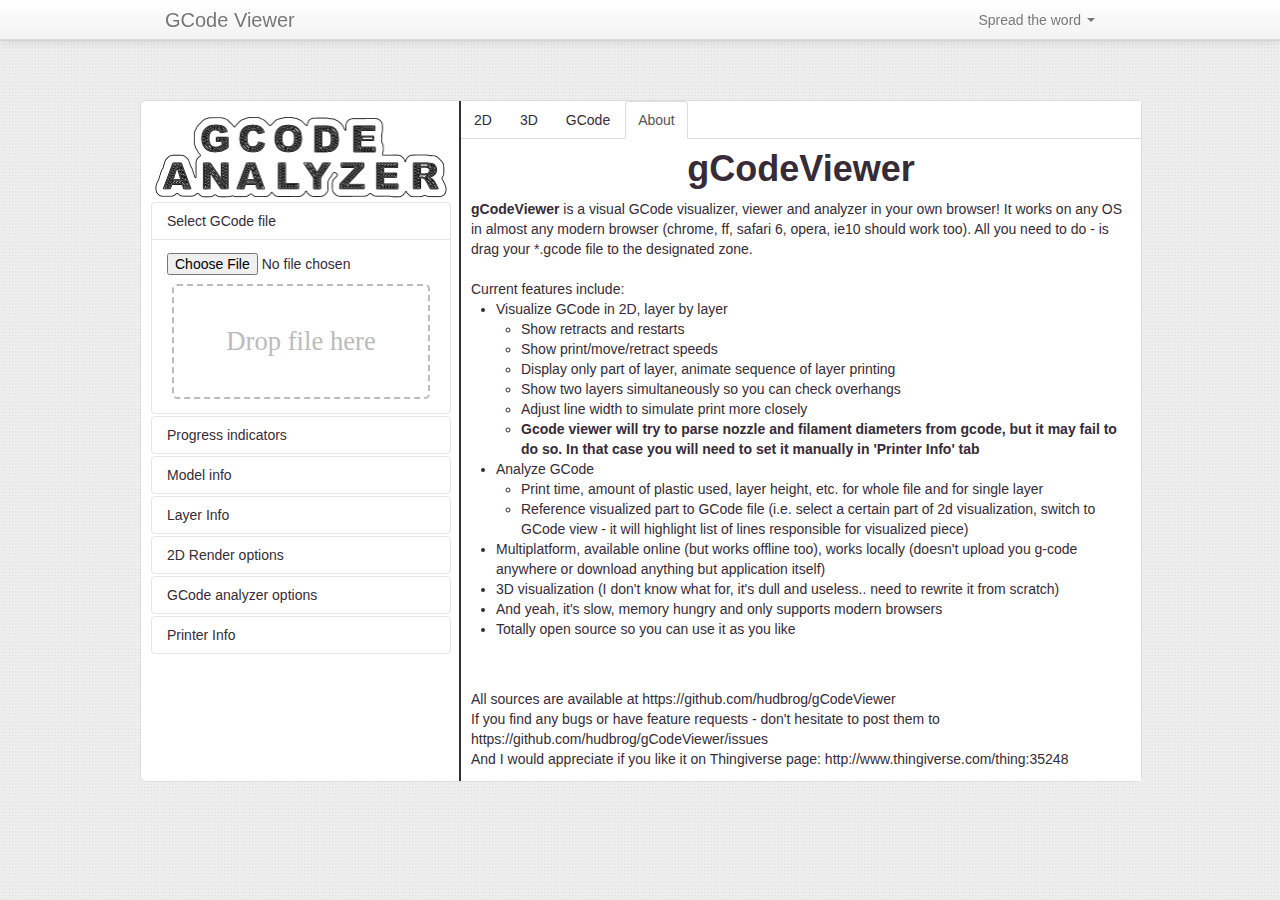
<file: server/public/share/gcodeviewer/index.html>
<!DOCTYPE html>
<html xmlns="http://www.w3.org/1999/xhtml">
<head>
    <title>gcode viewer - online gcode viewer and analyzer in your browser!</title>
    <meta name="description" content="Visual GCode viewer and analyzer in your browser. No need to upload you GCode anywhere, everything is done locally." />
    <meta name="keywords" content="GCode,g-code,viewer,online,javascript" />
    <meta http-equiv="Content-Type" content="text/html;charset=utf-8" />
    <meta name="language" content="english" />

    <link rel="shortcut icon" type="image/vnd.microsoft.icon" href="favicon.ico" />
    <link rel="sitemap" type="application/xml" title="Sitemap" href="/sitemap.xml" />
    <link rel="meta" type="application/rdf+xml" title="Dublin" href="/dublin.rdf" />
    <link rel="canonical" href="http://gcode.ws/" />


    <link rel="stylesheet" type="text/css" href="css/cupertino/jquery-ui-1.9.0.custom.css" media="screen" />
    <link rel="stylesheet" type="text/css" href="css/bootstrap.css" media="screen" />
    <link rel="stylesheet" type="text/css" href="lib/codemirror.css" media="screen" />
    <link rel="stylesheet" type="text/css" href="css/style.css" media="screen" />
    <script type="text/javascript" src="lib/jquery-1.8.2.js"></script>
    <script type="text/javascript" src="lib/jquery-ui-1.9.0.custom.js"></script>

    <script type="text/javascript" src="lib/codemirror.js"></script>
    <script type="text/javascript" src="lib/mode_gcode/gcode_mode.js"></script>
    <script type="text/javascript" src="lib/three.js"></script>
    <script type="text/javascript" src="lib/bootstrap.js"></script>
    <script type="text/javascript" src="lib/modernizr.custom.09684.js"></script>
    <script type="text/javascript" src="lib/TrackballControls.js"></script>
    <script type="text/javascript" src="lib/zlib.min.js"></script>
    <script type="text/javascript" src="js/ui.js"></script>
    <script type="text/javascript" src="js/gCodeReader.js"></script>
    <script type="text/javascript" src="js/renderer.js"></script>
    <script type="text/javascript" src="js/analyzer.js"></script>
    <script type="text/javascript" src="js/renderer3d.js"></script>

    <script type="text/javascript">

        var _gaq = _gaq || [];
        _gaq.push(['_setAccount', 'UA-38437619-1']);
        _gaq.push(['_trackPageview']);

        (function() {
            var ga = document.createElement('script'); ga.type = 'text/javascript'; ga.async = true;
            ga.src = ('https:' == document.location.protocol ? 'https://ssl' : 'http://www') + '.google-analytics.com/ga.js';
            var s = document.getElementsByTagName('script')[0]; s.parentNode.insertBefore(ga, s);
        })();

    </script>

    <meta property="og:title" content="gCodeViewer - online gcode viewer and analyzer!" />
    <meta property="og:type" content="website" />
    <meta property="og:url" content="http://gcode.ws" />
    <meta property="og:image" content="http://gcode.ws/screenshot.jpg" />
    <meta property="og:site_name" content="Online GCode Viewer" />
    <meta property="fb:admins" content="1537520789" />

</head>
<body>
<div id="fb-root"></div>
<script type="text/javascript">(function(d, s, id) {
    var js, fjs = d.getElementsByTagName(s)[0];
    if (d.getElementById(id)) return;
    js = d.createElement(s); js.id = id;
    js.src = "//connect.facebook.net/ru_RU/all.js#xfbml=1&appId=122261684619414";
    fjs.parentNode.insertBefore(js, fjs);
}(document, 'script', 'facebook-jssdk'));</script>

<div id="analysisModal" class="modal hide fade">
    <div class="modal-header">
        <h3>Running analysis....</h3>
    </div>
    <div class="modal-body">
        <div class="progress" >
            <div id="analysisProgress" class="bar" style="width: 0;"></div>
        </div>
    </div>
    <div class="modal-footer">
        <a href="#" class="btn disabled">Please wait for process to get finished</a>
    </div>
</div>

<div class="navbar navbar-fixed-top">
    <div class="navbar-inner">
        <div class="container">
            <ul class="nav">
                <li >
                    <a class="brand" href="#">GCode Viewer</a>
                </li>
            </ul>
            <ul class="nav pull-right">
                <li class="dropdown">
                    <a href="#"
                       class="dropdown-toggle"
                       data-toggle="dropdown">
                        Spread the word
                        <b class="caret"></b>
                    </a>
                    <ul class="dropdown-menu">
                        <li class="socials">
                            <div class="g-plusone" data-annotation="inline" data-width="150"></div>
                        </li>
                        <li class="socials"><div class="fb-like" data-href="http://gcode.ws" data-send="false" data-layout="button_count" data-width="150" data-show-faces="true" data-action="recommend"></div></li>
                        <li class="socials"><a href="https://twitter.com/share" class="twitter-share-button" data-url="http://gcode.ws" data-text="Check out a nice online gcode viewer!">Tweet</a>
                            <script>!function(d,s,id){var js,fjs=d.getElementsByTagName(s)[0];if(!d.getElementById(id)){js=d.createElement(s);js.id=id;js.src="//platform.twitter.com/widgets.js";fjs.parentNode.insertBefore(js,fjs);}}(document,"script","twitter-wjs");</script></li>
                    </ul>
                </li>
            </ul>
        </div>
    </div>
</div>


<div id="wrap" class="ui-widget ui-widget-content ui-corner-all">
    <div id="control">
        <img src="img/logo.png" alt="gCodeViewer - an online gcode viewer"/>

        <div id="accordion2" class="accordion">
            <div class="accordion-group">
                <div class="accordion-heading">
                    <a class="accordion-toggle" data-toggle="collapse" data-parent="#accordion2" href="#fileAccordionTab">
                        Select GCode file
                    </a>
                </div>
                <div id="fileAccordionTab" class="accordion-body collapse">
                    <div class="accordion-inner">
                        <input type="file" id="file" name="files" />
                        <!--<form class="add-teacher" id="fAddTeacher" enctype="multipart/form-data" method="post" novalidate="novalidate">-->
                        <!--<button id="selectFileButton">Select GCode File</button>-->
                        <!--</form>-->
                        <div id="drop_zone">Drop file here</div>
                    </div>
                </div>
            </div>
            <div class="accordion-group">
                <div class="accordion-heading">
                    <a class="accordion-toggle" data-toggle="collapse" data-parent="#accordion2" href="#progressAccordionTab">
                        Progress indicators
                    </a>
                </div>
                <div id="progressAccordionTab" class="accordion-body collapse">
                    <div class="accordion-inner">
                        <div id="progressBlock">
                            <div class="progress" >
                                <div id="loadProgress" class="bar" style="width: 0;"></div>
                            </div>
                            <div class="progress" >
                                <div id="analyzeProgress" class="bar" style="width: 0;"></div>
                            </div>
                        </div>
                    </div>
                </div>
            </div>
            <div class="accordion-group">
                <div class="accordion-heading">
                    <a class="accordion-toggle" data-toggle="collapse" data-parent="#accordion2" href="#infoAccordionTab">
                        Model info
                    </a>
                </div>
                <div id="infoAccordionTab" class="accordion-body collapse">
                    <div class="accordion-inner">
                        <p id="list"></p>
                    </div>
                </div>
            </div>
            <div class="accordion-group">
                <div class="accordion-heading">
                    <a class="accordion-toggle" data-toggle="collapse" data-parent="#accordion2" href="#layerAccordionTab">
                        Layer Info
                    </a>
                </div>
                <div id="layerAccordionTab" class="accordion-body collapse">
                    <div class="accordion-inner">
                        <p id="layerInfo"></p>
                    </div>
                </div>
            </div>
            <div class="accordion-group">
                <div class="accordion-heading">
                    <a class="accordion-toggle" data-toggle="collapse" data-parent="#accordion2" href="#options2DAccordionTab">
                        2D Render options
                    </a>
                </div>
                <div id="options2DAccordionTab" class="accordion-body collapse">
                    <div class="accordion-inner">
                        <label>Speed display type: </label>
                            <label for="speedDisplayRadio"><input type="radio" name="speedDisplay" id="speedDisplayRadio" value="1"  onclick="GCODE.ui.processOptions()" checked> mm/sec</label>
                            <label for="exPerMMRadio"><input type="radio" name="speedDisplay" id="exPerMMRadio" value="1"  onclick="GCODE.ui.processOptions()" > mm extrusion per mm move</label>
                            <label for="volPerSecRadio"><input type="radio"  name="speedDisplay" id="volPerSecRadio" value="1"  onclick="GCODE.ui.processOptions()" > mm^3/sec</label>
                        <label for="showMovesCheckbox"><input type="checkbox" id="showMovesCheckbox" value="1"  onclick="GCODE.ui.processOptions()" checked> Show non-extrusion moves</label>
                        <label for="showRetractsCheckbox"><input type="checkbox" id="showRetractsCheckbox" value="2" onclick="GCODE.ui.processOptions()" checked> Show retracts and restarts</label>
                        <label for="moveModelCheckbox"><input type="checkbox" id="moveModelCheckbox" value="3"  onclick="GCODE.ui.processOptions()" checked> Move model to the center of the grid</label>
                        <label for="differentiateColorsCheckbox"><input type="checkbox" id="differentiateColorsCheckbox" value="7"  onclick="GCODE.ui.processOptions()" checked> Show different speeds with different colors</label>
                        <label for="thickExtrusionCheckbox"><input type="checkbox" id="thickExtrusionCheckbox" value="8"  onclick="GCODE.ui.processOptions()"> Emulate extrusion width</label>
                        <label for="alphaCheckbox"><input type="checkbox" id="alphaCheckbox" value="10"  onclick="GCODE.ui.processOptions()" > Render lines slightly transparent</label>
                        <!--<label for="widthModifier">Width modifier: <input type="text" value="2" id="widthModifier" onchange="GCODE.ui.processOptions()"/></label>-->
                        <label for="showNextLayer"><input type="checkbox" id="showNextLayer" value="9"  onclick="GCODE.ui.processOptions()" > Show +1 layer</label>
                    </div>
                </div>
            </div>

            <div class="accordion-group">
                <div class="accordion-heading">
                    <a class="accordion-toggle" data-toggle="collapse" data-parent="#accordion2" href="#analyzeOptionsAccordioinTab">
                        GCode analyzer options
                    </a>
                </div>
                <div id="analyzeOptionsAccordioinTab" class="accordion-body collapse">
                    <div class="accordion-inner">
                        These require re-analyzing file:<br />
                        <label for="sortLayersCheckbox"><input type="checkbox" id="sortLayersCheckbox" value="4" onclick="GCODE.ui.processOptions()" checked>Sort layers by Z</label>
                        <label for="purgeEmptyLayersCheckbox"><input type="checkbox" id="purgeEmptyLayersCheckbox" value="5"  onclick="GCODE.ui.processOptions()" checked>Hide empty layers</label>
                        <label for="showGCodeCheckbox"><input type="checkbox" id="showGCodeCheckbox" value="6" onclick="GCODE.ui.processOptions()" checked>Show GCode in GCode tab (memory intensive!)</label>
                    </div>
                </div>
            </div>

            <div class="accordion-group">
                <div class="accordion-heading">
                    <a class="accordion-toggle" data-toggle="collapse" data-parent="#accordion2" href="#printerInfoAccordioinTab">
                        Printer Info
                    </a>
                </div>
                <div id="printerInfoAccordioinTab" class="accordion-body collapse">
                    <div class="accordion-inner">
                        <label for="filamentDia">Plastic diameter: <input type="text" value="1.75" id="filamentDia" onchange="GCODE.ui.processOptions()"/></label>
                        <label>Plastic type: </label>
                            <label for="plasticABS"><input type="radio" name="radPlastic" id="plasticABS" value="ABS"  onclick="GCODE.ui.processOptions()" checked>ABS</label>
                            <label for="plasticPLA"><input type="radio" name="radPlastic" id="plasticPLA" value="PLA"  onclick="GCODE.ui.processOptions()" >PLA</label>
                        <label for="nozzleDia">Nozzle size: <input type="text" value="0.4" id="nozzleDia" onchange="GCODE.ui.processOptions()"/></label>
                    </div>
                </div>
            </div>

            <div class="accordion-group hide" id="errAnalyseTab">
                <div class="accordion-heading">
                    <a class="accordion-toggle" data-toggle="collapse" data-parent="#accordion2" href="#errorAnalysisAccordioinTab">
                        Error Analysis
                    </a>
                </div>
                <div id="errorAnalysisAccordioinTab" class="accordion-body collapse">
                    <div class="accordion-inner">
                        <button class="btn disabled" id="runAnalysisButton" onclick="GCODE.analyzer.runAnalyze()"/>Run analysis</button>
                        <div id="analysisOptionsDiv" class="hide">
                            <label for="renderErrors"><input type="checkbox" id="renderErrors" onclick="GCODE.ui.processOptions()">Render error analysis results</label>
                        </div>
                    </div>
                </div>
            </div>


        </div>
        <output id="errorList"></output>


    </div>
    <div id="gcode">
        <div id="tabs-min" class="tabbable">
            <ul id="myTab" class="nav nav-tabs">
                <li class=""><a href="#tab2d" data-toggle="tab">2D</a></li>
                <li class=""><a href="#tab3d" data-toggle="tab">3D</a></li>
                <li class=""><a href="#tabGCode" data-toggle="tab">GCode</a></li>
                <li class="active"><a href="#tabAbout" data-toggle="tab">About</a></li>
            </ul>
            <div class="tab-content">
                <div class="tab-pane" id="tab2d">
                    <canvas id="canvas" width="650" height="620"></canvas>
                    <div id="slider-vertical"></div>
                    <div id="slider-horizontal"></div>
                </div>
                <div class="tab-pane" id="tab3d">
                    <div id="3d_container"></div>
                </div>
                <div class="tab-pane" id="tabGCode">
                    <div id="gCodeContainer"></div>
                </div>
                <div class="tab-pane active" id="tabAbout">
                    <div class="aboutpage">
                        <h1>gCodeViewer</h1>
                        <b>gCodeViewer</b> is a visual GCode visualizer, viewer and analyzer in your own browser! It works on any OS in almost any modern browser (chrome, ff, safari 6, opera, ie10 should work too). All you need to do - is drag your *.gcode file to the designated zone.<br /><br />
                        Current features include:<br />
                        <ul>
                            <li>Visualize GCode in 2D, layer by layer
                                <ul>
                                    <li>Show retracts and restarts</li>
                                    <li>Show print/move/retract speeds</li>
                                    <li>Display only part of layer, animate sequence of layer printing</li>
                                    <li>Show two layers simultaneously so you can check overhangs</li>
                                    <li>Adjust line width to simulate print more closely</li>
                                    <li><b>Gcode viewer will try to parse nozzle and filament diameters from gcode, but it may fail to do so. In that case you will need to set it manually in 'Printer Info' tab</b></li>
                                </ul>
                            </li>
                            <li>Analyze GCode
                                <ul>
                                    <li>Print time, amount of plastic used, layer height, etc. for whole file and for single layer</li>
                                    <li>Reference visualized part to GCode file (i.e. select a certain part of 2d visualization, switch to GCode view - it will highlight list of lines responsible for visualized piece)</li>
                                </ul>
                            </li>
                            <li>Multiplatform, available online (but works offline too), works locally (doesn't upload you g-code anywhere or download anything but application itself)</li>
                            <li>3D visualization (I don't know what for, it's dull and useless.. need to rewrite it from scratch)</li>
                            <li>And yeah, it's slow, memory hungry and only supports modern browsers</li>
                            <li>Totally open source so you can use it as you like</li>
                        </ul>
                        <br /><br />
                        All sources are available at <a href="https://github.com/hudbrog/gCodeViewer">https://github.com/hudbrog/gCodeViewer</a><br />
                        If you find any bugs or have feature requests - don't hesitate to post them to <a href="https://github.com/hudbrog/gCodeViewer/issues">https://github.com/hudbrog/gCodeViewer/issues</a><br />
                        And I would appreciate if you like it on Thingiverse page: <a href="http://www.thingiverse.com/thing:35248">http://www.thingiverse.com/thing:35248</a><br />
                    </div>

                </div>
            </div>
        </div>
    </div>
</div>
<script>
    GCODE.ui.initHandlers();
</script>

<script type="text/javascript">
    (function() {
        var po = document.createElement('script'); po.type = 'text/javascript'; po.async = true;
        po.src = 'https://apis.google.com/js/plusone.js';
        var s = document.getElementsByTagName('script')[0]; s.parentNode.insertBefore(po, s);
    })();
</script>

</body>
</html>
</file>
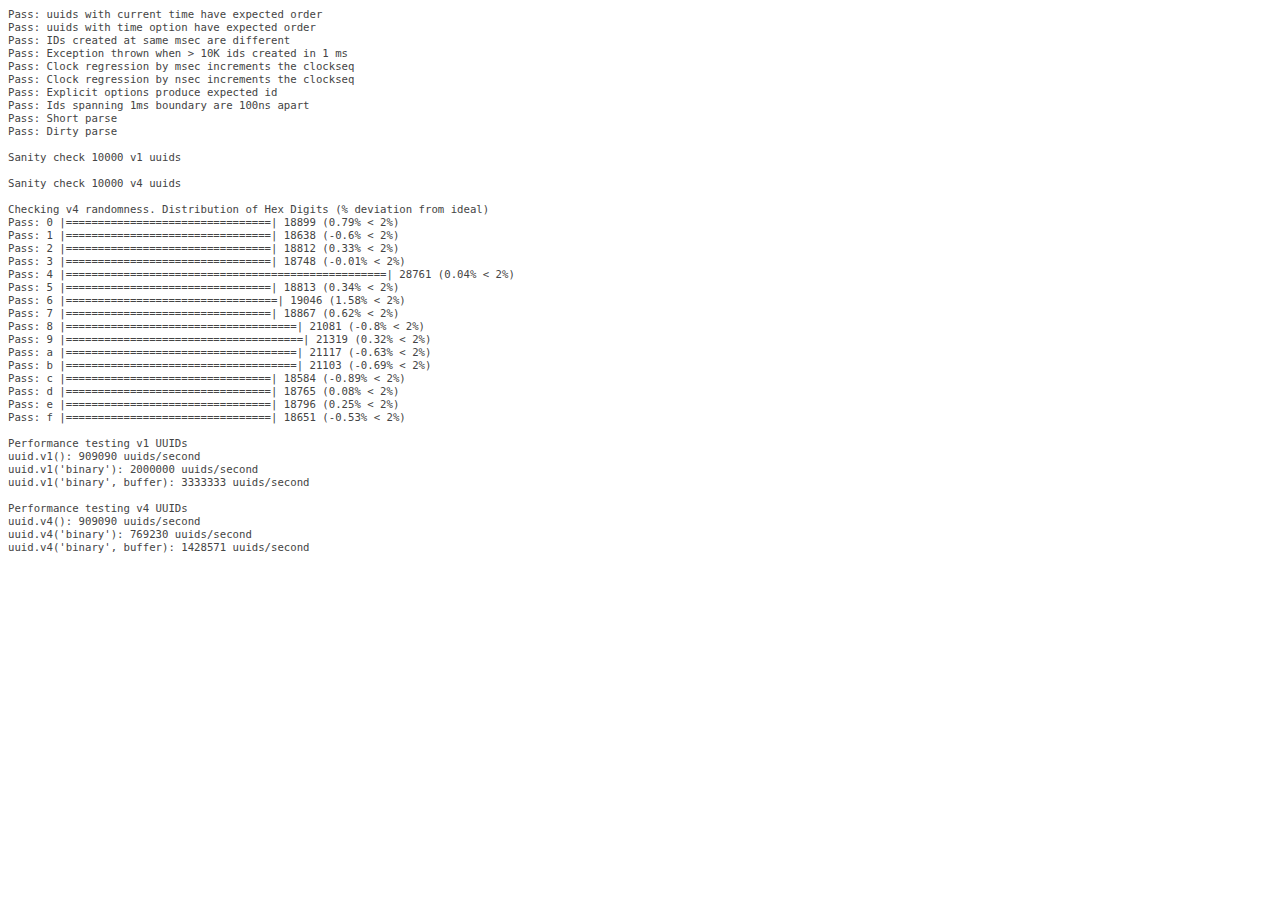
<file: server/node_modules/request/node_modules/node-uuid/test/test.html>
<html>
  <head>
    <style>
      div {
        font-family: monospace;
        font-size: 8pt;
      }
      div.log {color: #444;}
      div.warn {color: #550;}
      div.error {color: #800; font-weight: bold;}
    </style>
    <script src="../uuid.js"></script>
  </head>
  <body>
    <script src="./test.js"></script>
  </body>
</html>
</file>
<file: server/public/share/gcodeviewer/lib/codemirror.css>
.CodeMirror {
  line-height: 1em;
  font-family: monospace;

  /* Necessary so the scrollbar can be absolutely positioned within the wrapper on Lion. */
  position: relative;
  /* This prevents unwanted scrollbars from showing up on the body and wrapper in IE. */
  overflow: hidden;
}

.CodeMirror-scroll {
  overflow: auto;
  height: 300px;
  /* This is needed to prevent an IE[67] bug where the scrolled content
     is visible outside of the scrolling box. */
  position: relative;
  outline: none;
}

/* Vertical scrollbar */
.CodeMirror-scrollbar {
  position: absolute;
  right: 0; top: 0;
  overflow-x: hidden;
  overflow-y: scroll;
  z-index: 5;
}
.CodeMirror-scrollbar-inner {
  /* This needs to have a nonzero width in order for the scrollbar to appear
     in Firefox and IE9. */
  width: 1px;
}
.CodeMirror-scrollbar.cm-sb-overlap {
  /* Ensure that the scrollbar appears in Lion, and that it overlaps the content
     rather than sitting to the right of it. */
  position: absolute;
  z-index: 1;
  float: none;
  right: 0;
  min-width: 12px;
}
.CodeMirror-scrollbar.cm-sb-nonoverlap {
  min-width: 12px;
}
.CodeMirror-scrollbar.cm-sb-ie7 {
  min-width: 18px;
}

.CodeMirror-gutter {
  position: absolute; left: 0; top: 0;
  z-index: 10;
  background-color: #f7f7f7;
  border-right: 1px solid #eee;
  min-width: 2em;
  height: 100%;
}
.CodeMirror-gutter-text {
  color: #aaa;
  text-align: right;
  padding: .4em .2em .4em .4em;
  white-space: pre !important;
  cursor: default;
}
.CodeMirror-lines {
  padding: .4em;
  white-space: pre;
  cursor: text;
}

.CodeMirror pre {
  -moz-border-radius: 0;
  -webkit-border-radius: 0;
  -o-border-radius: 0;
  border-radius: 0;
  border-width: 0; margin: 0; padding: 0; background: transparent;
  font-family: inherit;
  font-size: inherit;
  padding: 0; margin: 0;
  white-space: pre;
  word-wrap: normal;
  line-height: inherit;
  color: inherit;
  overflow: visible;
}

.CodeMirror-wrap pre {
  word-wrap: break-word;
  white-space: pre-wrap;
  word-break: normal;
}
.CodeMirror-wrap .CodeMirror-scroll {
  overflow-x: hidden;
}

.CodeMirror textarea {
  outline: none !important;
}

.CodeMirror pre.CodeMirror-cursor {
  z-index: 10;
  position: absolute;
  visibility: hidden;
  border-left: 1px solid black;
  border-right: none;
  width: 0;
}
.cm-keymap-fat-cursor pre.CodeMirror-cursor {
  width: auto;
  border: 0;
  background: transparent;
  background: rgba(0, 200, 0, .4);
  filter: progid:DXImageTransform.Microsoft.gradient(startColorstr=#6600c800, endColorstr=#4c00c800);
}
/* Kludge to turn off filter in ie9+, which also accepts rgba */
.cm-keymap-fat-cursor pre.CodeMirror-cursor:not(#nonsense_id) {
  filter: progid:DXImageTransform.Microsoft.gradient(enabled=false);
}
.CodeMirror pre.CodeMirror-cursor.CodeMirror-overwrite {}
.CodeMirror-focused pre.CodeMirror-cursor {
  visibility: visible;
}

div.CodeMirror-selected { background: #d9d9d9; }
.CodeMirror-focused div.CodeMirror-selected { background: #d7d4f0; }

.CodeMirror-searching {
  background: #ffa;
  background: rgba(255, 255, 0, .4);
}

/* Default theme */

.cm-s-default span.cm-keyword {color: #708;}
.cm-s-default span.cm-atom {color: #219;}
.cm-s-default span.cm-number {color: #164;}
.cm-s-default span.cm-def {color: #00f;}
.cm-s-default span.cm-variable {color: black;}
.cm-s-default span.cm-variable-2 {color: #05a;}
.cm-s-default span.cm-variable-3 {color: #085;}
.cm-s-default span.cm-property {color: black;}
.cm-s-default span.cm-operator {color: black;}
.cm-s-default span.cm-comment {color: #a50;}
.cm-s-default span.cm-string {color: #a11;}
.cm-s-default span.cm-string-2 {color: #f50;}
.cm-s-default span.cm-meta {color: #555;}
.cm-s-default span.cm-error {color: #f00;}
.cm-s-default span.cm-qualifier {color: #555;}
.cm-s-default span.cm-builtin {color: #30a;}
.cm-s-default span.cm-bracket {color: #997;}
.cm-s-default span.cm-tag {color: #170;}
.cm-s-default span.cm-attribute {color: #00c;}
.cm-s-default span.cm-header {color: blue;}
.cm-s-default span.cm-quote {color: #090;}
.cm-s-default span.cm-hr {color: #999;}
.cm-s-default span.cm-link {color: #00c;}

span.cm-header, span.cm-strong {font-weight: bold;}
span.cm-em {font-style: italic;}
span.cm-emstrong {font-style: italic; font-weight: bold;}
span.cm-link {text-decoration: underline;}

span.cm-invalidchar {color: #f00;}

div.CodeMirror span.CodeMirror-matchingbracket {color: #0f0;}
div.CodeMirror span.CodeMirror-nonmatchingbracket {color: #f22;}

@media print {

  /* Hide the cursor when printing */
  .CodeMirror pre.CodeMirror-cursor {
    visibility: hidden;
  }

}
</file>
<file: server/public/share/gcodeviewer/css/style.css>
body,
html {
    margin:0;
    padding:0;
    color:#000;
    background-image: url(cupertino/images/background.jpg);
}
#wrap {
    width:1000px;
    height: 680px;
    position: absolute;
    top: 50%;
    margin-top: -350px;
    left: 50%;
    margin-left: -500px;
    /**/
    background:#ffffff;
    /*border: 5px outset #bbb;*/
    /*-moz-border-radius: 5px;*/
    /*-webkit-border-radius: 5px;*/
    /*border-radius: 5px;*/
}
#control {
    float:left;
    width:300px;
    margin-top: 10px;
    margin-left: 10px;
    /*background:#ffffff;*/
    /*margin-right: 10px;*/
    /*height: 680px;*/
}
#file_block {
    /*margin-top: 20px;*/
    /*margin-left: 20px;*/
}

#control_bottom {
    position: absolute;
    bottom: 0;
    width: 300px;
    margin-bottom: 10px;
}
#options{
    float: left;
    margin-left: 5px;
    margin-bottom: 5px;
}
#gcode {
    background: #ffffff;
    float:right;
    width: 680px;
    height: 680px;
    border-width: 2px;
    border-style: none none none solid;
}

#canvas{
    /*float: left;*/
    clear:none;
}

#drop_zone {
    border: 2px dashed #bbb;
    -moz-border-radius: 5px;
    -webkit-border-radius: 5px;
    border-radius: 5px;
    padding: 40px;
    margin: 5px;
    text-align: center;
    font: 20pt bold;
    color: #bbb
}
#slider-vertical {
    /*position: absolute;*/
    /*right: 0;*/
    /*top: 0;*/
    height: 630px;
    width: 10px;
    float: right;
    margin-right: 10px;
}
#slider-horizontal {
    height: 10px;
    width: 640px;
    position: absolute;
    bottom: 0;
    margin-bottom: 5px;
}

#main_button_block {
    /*float: right;*/
    margin-bottom: 5px;
    margin-right: 5px;
}

.mbut{
    height:60px;
    width: 250px;
    font-size: 1em;
}

#tabs-min {
    height: 680px;
    padding: 0px;
}

.mtab{
    background: transparent;
    border: none;
    font-weight: normal;
    font-size: 0.5em;
}

.mtab-defstate{
    background: transparent;
    border: none;

}

.mtab-content{
    background: #ffffff;
    background-image: none;
    border: 0px none #dddddd;
    border-bottom-style: none;
    margin: 0px;
}

.bar {
    -webkit-transition: width 0s linear !important;
    -moz-transition: width 0s linear !important;
    -o-transition: width 0s linear !important;
    transition: width 0s linear !important;
}

.nav {
    margin-bottom: 0px !important;
}

.tab-content {
    overflow: visible;
}

.aboutpage {
    margin: 10px;
}

#accordion_top .ui-accordion-content{
    padding: 5px;
}

#tabs-min .ui-tabs-panel {
    padding: 0px;
}

#progressBlock {
    margin-left: 10px;
    margin-right: 10px;
    margin-bottom: 10px;
}

.colorBox {
    width: 50px;
    height: 15px;
    border: 1px solid #000000;
    float:left;
}

.activeline {background: #fff0b6 !important;}

.socials {
    padding: 10px;
}

H1 { text-align: center }
</file>
